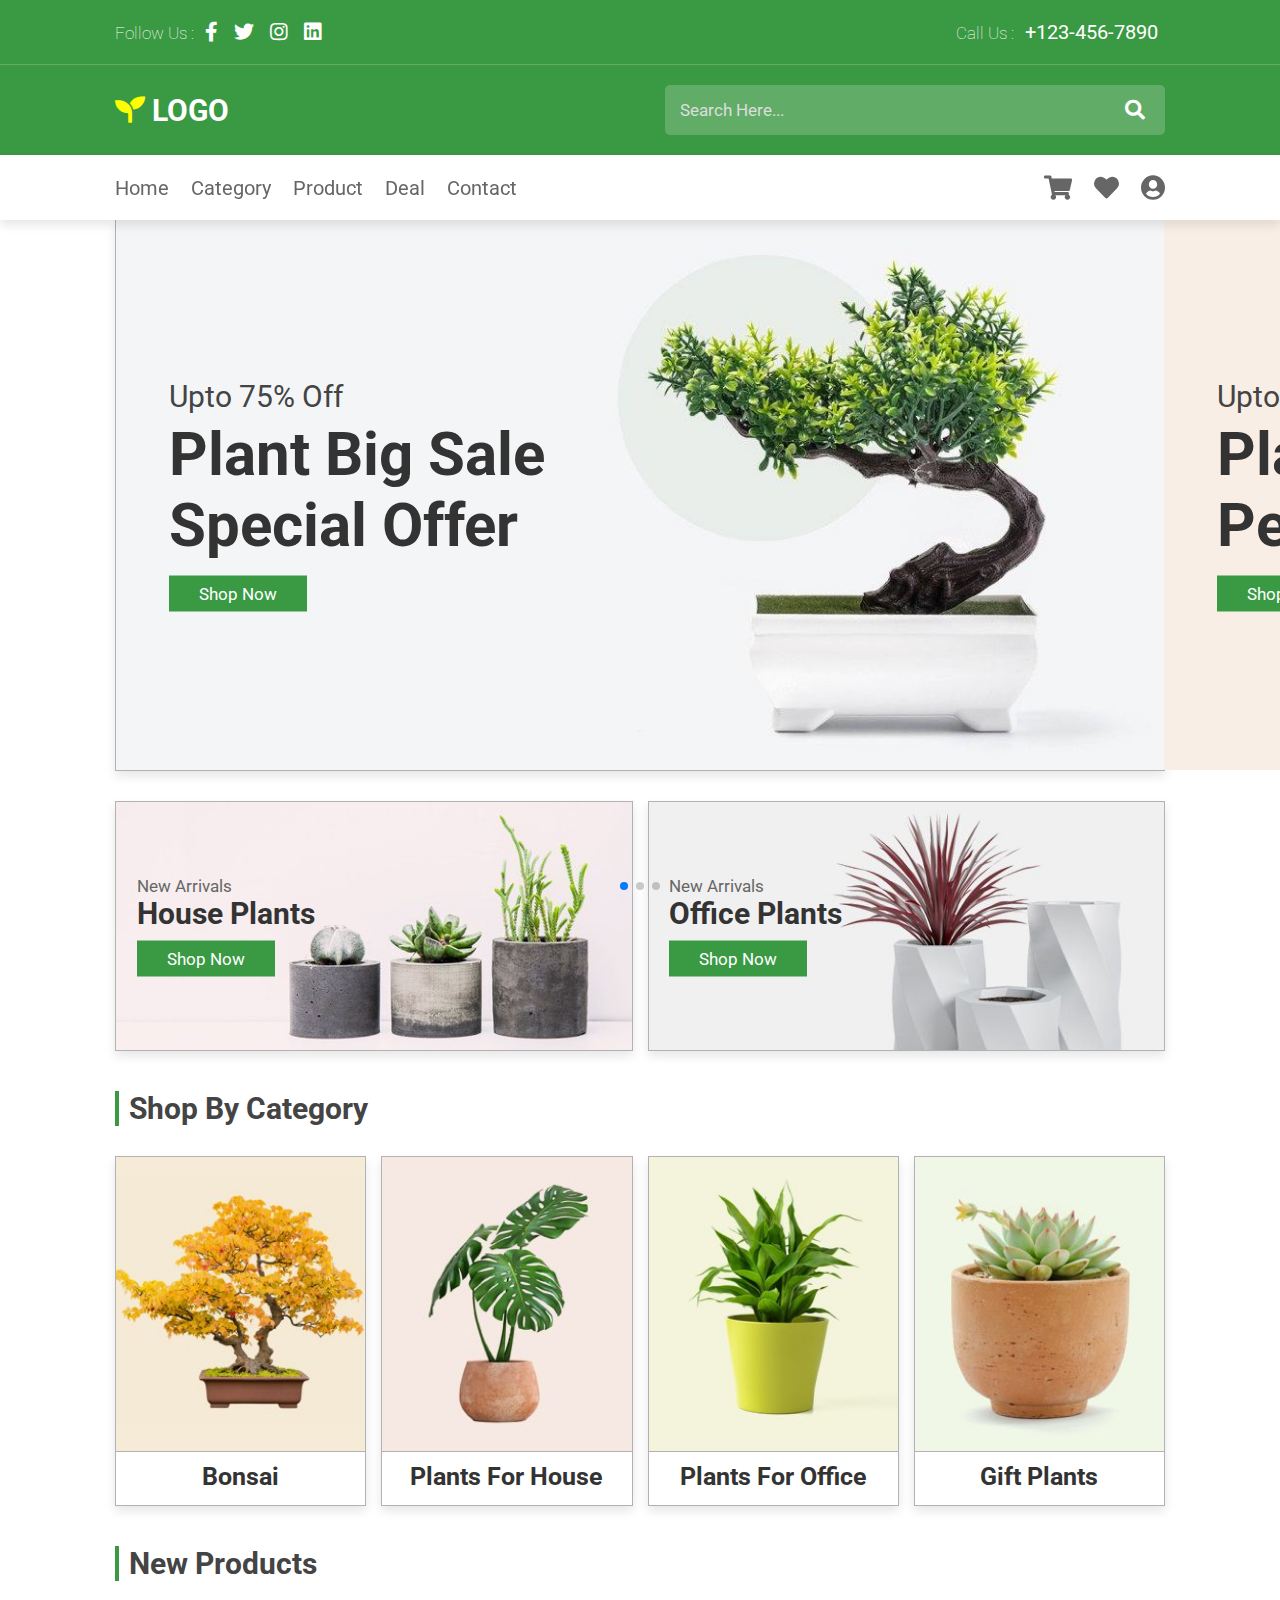
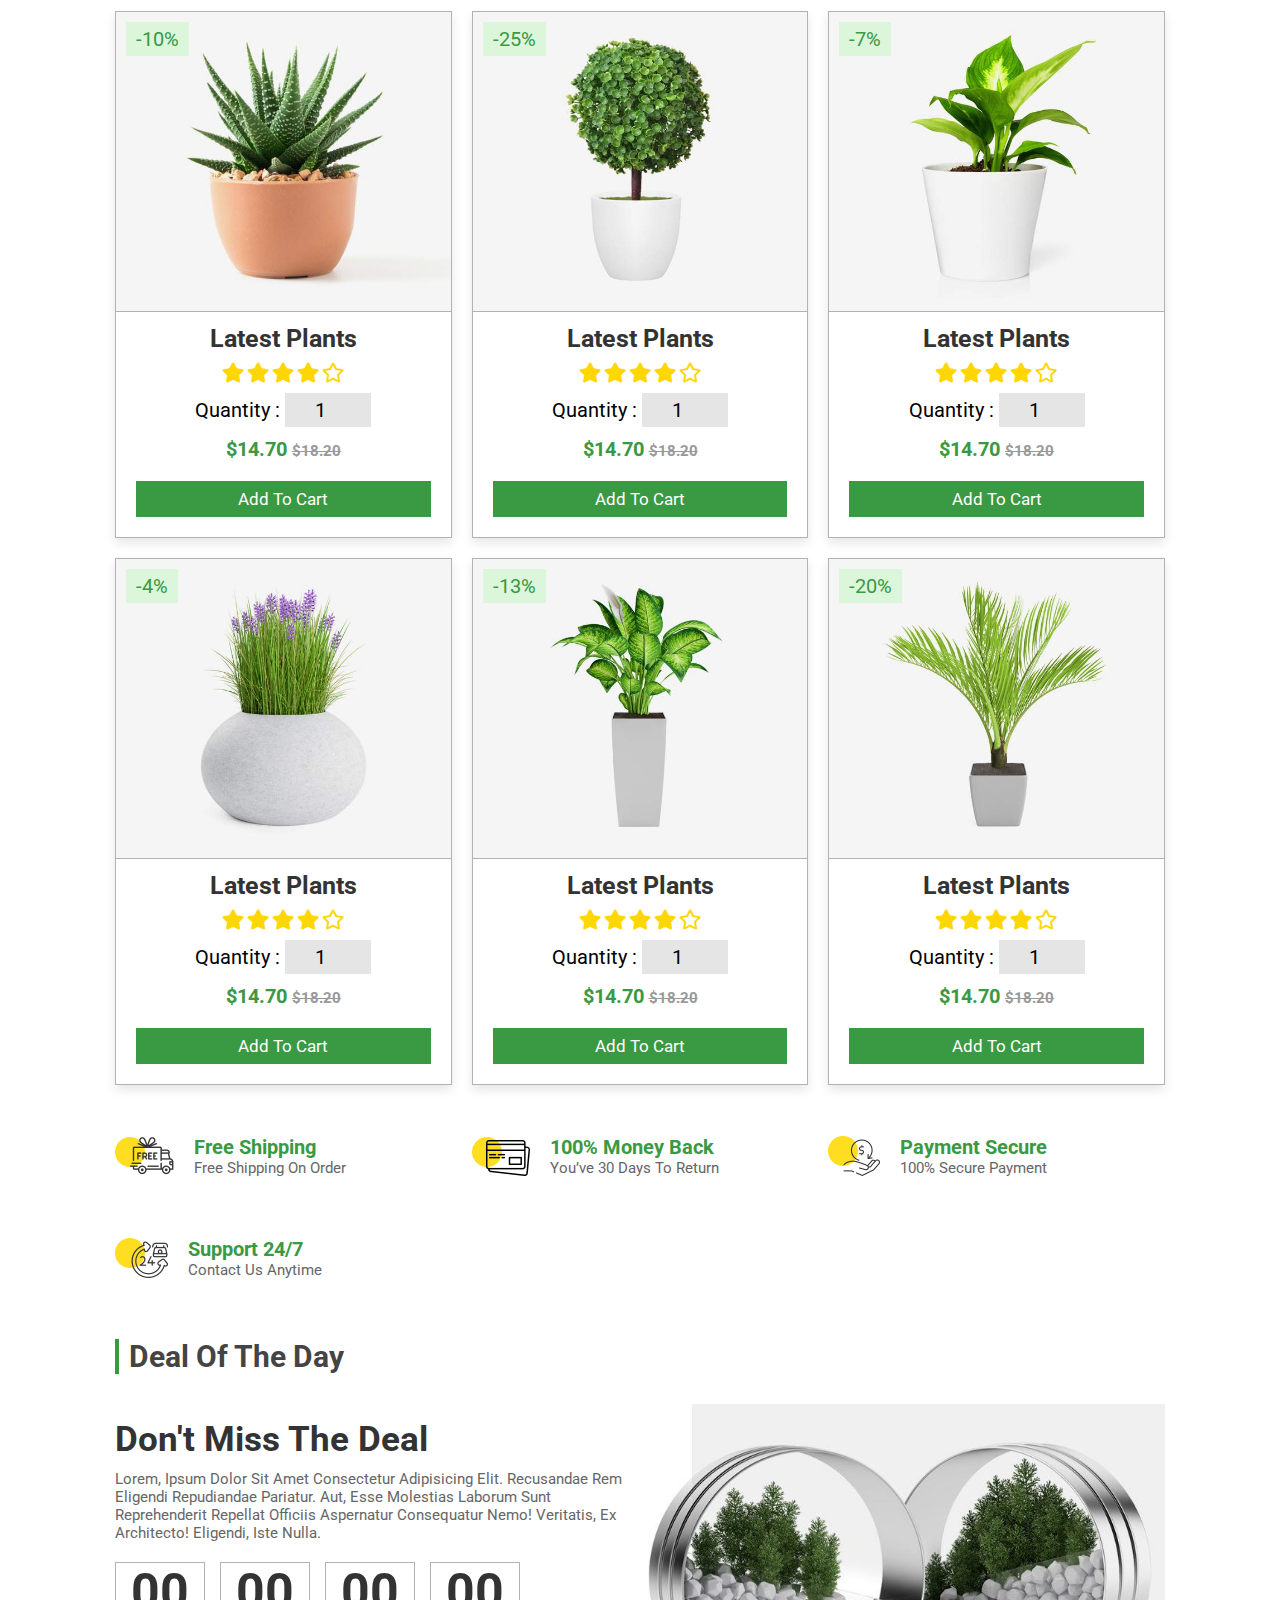
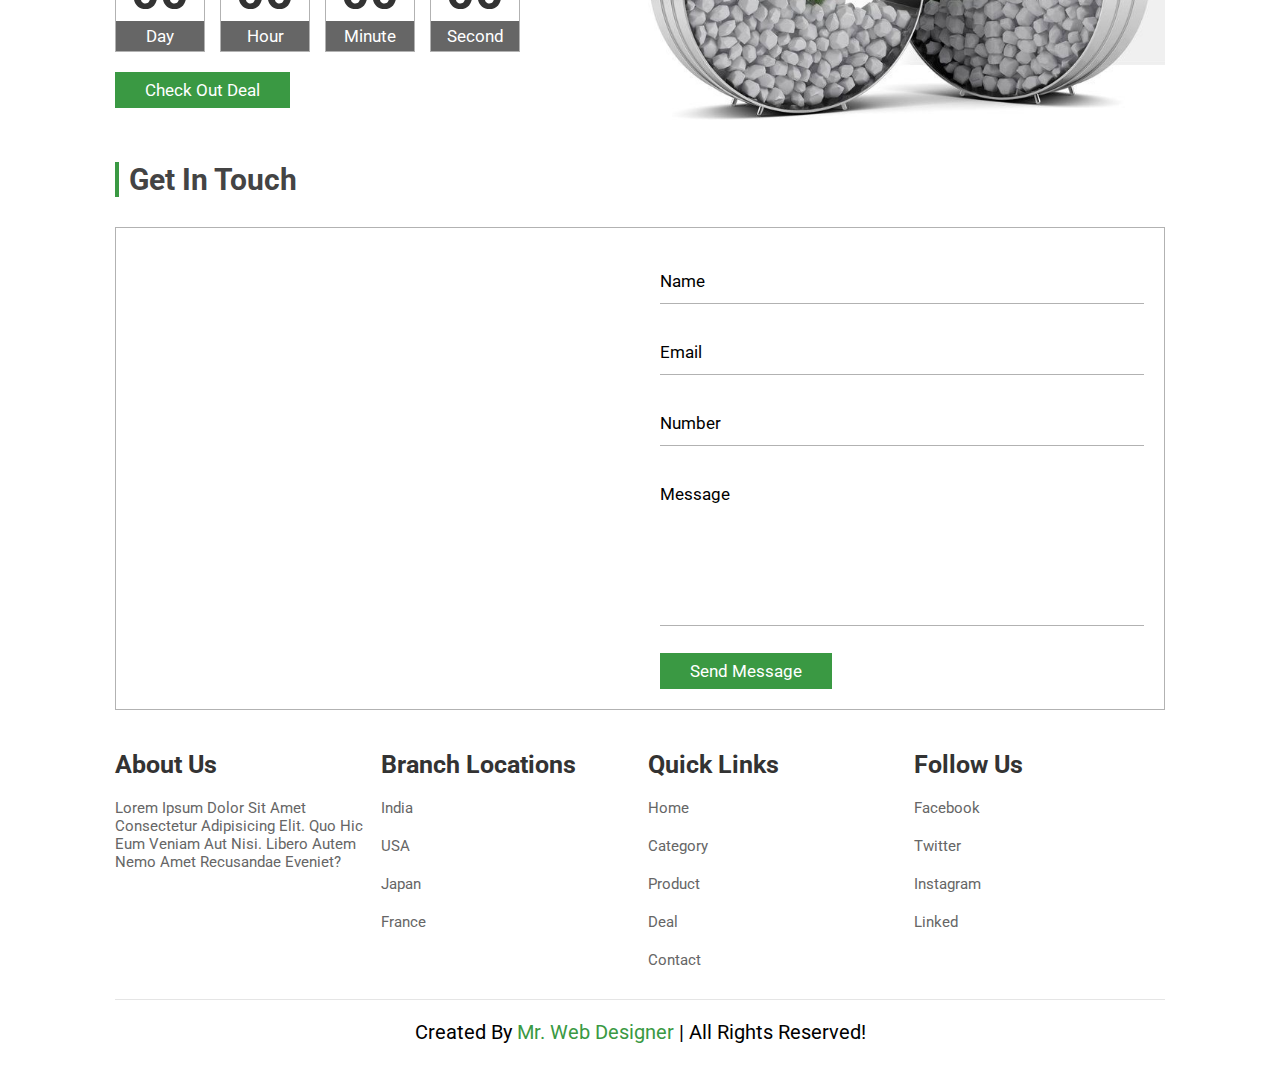
<file: orignal plant website/index.html>
<!DOCTYPE html>
<html lang="en">
<head>
    <meta charset="UTF-8">
    <meta http-equiv="X-UA-Compatible" content="IE=edge">
    <meta name="viewport" content="width=device-width, initial-scale=1.0">
    <title>Document</title>
    <link rel="stylesheet" href="https://unpkg.com/swiper/swiper-bundle.min.css" />
    <!-- font awesome cdn link  -->
    <link rel="stylesheet" href="https://cdnjs.cloudflare.com/ajax/libs/font-awesome/5.15.3/css/all.min.css">
    <!-- custom css file link  -->
    <link rel="stylesheet" href="style.css">
</head>
<body>
        
<!-- header section starts  -->

<header>

    <div class="header-1">

        <div class="share">
            <span> follow us : </span>
            <a href="#" class="fab fa-facebook-f"></a>
            <a href="#" class="fab fa-twitter"></a>
            <a href="#" class="fab fa-instagram"></a>
            <a href="#" class="fab fa-linkedin"></a>
        </div>

        <div class="call">
            <span> call us : </span>
            <a href="#">+123-456-7890</a>
        </div>

    </div>

    <div class="header-2">

        <a href="#" class="logo"> <i class="fas fa-seedling"></i> LOGO </a>

        <form action="" class="search-bar-container">
            <input type="search" id="search-bar" placeholder="search here...">
            <label for="search-bar" class="fas fa-search"></label>
        </form>

    </div>

    <div class="header-3">

        <div id="menu-bar" class="fas fa-bars"></div>

        <nav class="navbar">
            <a href="#home">home</a>
            <a href="#category">category</a>
            <a href="#product">product</a>
            <a href="#deal">deal</a>
            <a href="#contact">contact</a>
        </nav>

        <div class="icons">
            <a href="#" class="fas fa-shopping-cart"></a>
            <a href="#" class="fas fa-heart"></a>
            <a href="#" class="fas fa-user-circle"></a>
        </div>

    </div>

</header>

<!-- header section ends -->

<!-- home section starts  -->

<section class="home" id="home">

    <div class="swiper-container home-slider">

        <div class="swiper-wrapper">

            <div class="swiper-slide">
                <div class="box" style="background: url(images/slider1.jpg);">
                    <div class="content">
                        <span>upto 75% off</span>
                        <h3>plant big sale special offer</h3>
                        <a href="#" class="btn">shop now</a>
                    </div>
                </div>
            </div>
            <div class="swiper-slide">
                <div class="box" style="background: url(images/slider2.jpg);">
                    <div class="content">
                        <span>upto 45% off</span>
                        <h3>plant make people happy</h3>
                        <a href="#" class="btn">shop now</a>
                    </div>
                </div>
            </div>
            <div class="swiper-slide">
                <div class="box" style="background: url(images/slider3.jpg);">
                    <div class="content">
                        <span>upto 65% off</span>
                        <h3>decorate your home now</h3>
                        <a href="#" class="btn">shop now</a>
                    </div>
                </div>
            </div>

        </div>

        <div class="swiper-pagination"></div>

    </div>

</section>

<!-- home section ends -->

<!-- banner section starts  -->

<section class="banner-container">

    <div class="banner">
        <img src="images/banner1.jpg" alt="">
        <div class="content">
            <span>new arrivals</span>
            <h3>house plants</h3>
            <a href="#" class="btn">shop now</a>
        </div>
    </div>
    <div class="banner">
        <img src="images/banner2.jpg" alt="">
        <div class="content">
            <span>new arrivals</span>
            <h3>office plants</h3>
            <a href="#" class="btn">shop now</a>
        </div>
    </div>

</section>

<!-- banner section ends -->

<!-- category section starts  -->

<section class="category" id="category">

<h1 class="heading"> shop by category </h1>

<div class="box-container">

    <div class="box">
        <img src="images/cat1.jpg" alt="">
        <div class="content">
            <h3>bonsai</h3>
            <a href="#" class="btn">shop now</a>
        </div>
    </div>
    <div class="box">
        <img src="images/cat2.jpg" alt="">
        <div class="content">
            <h3>plants for house</h3>
            <a href="#" class="btn">shop now</a>
        </div>
    </div>
    <div class="box">
        <img src="images/cat3.jpg" alt="">
        <div class="content">
            <h3>plants for office</h3>
            <a href="#" class="btn">shop now</a>
        </div>
    </div>
    <div class="box">
        <img src="images/cat4.jpg" alt="">
        <div class="content">
            <h3>gift plants</h3>
            <a href="#" class="btn">shop now</a>
        </div>
    </div>

</div>

</section>

<!-- category section ends -->

<!-- product section starts  -->

<section class="product" id="product">

<h1 class="heading"> new products </h1>

<div class="box-container">

    <div class="box">
        <span class="discount">-10%</span>
        <div class="icons">
            <a href="#" class="fas fa-heart"></a>
            <a href="#" class="fas fa-share"></a>
            <a href="#" class="fas fa-eye"></a>
        </div>
        <img src="images/product1.jpg" alt="">
        <h3>latest plants</h3>
        <div class="stars">
            <i class="fas fa-star"></i>
            <i class="fas fa-star"></i>
            <i class="fas fa-star"></i>
            <i class="fas fa-star"></i>
            <i class="far fa-star"></i>
        </div>
        <div class="quantity">
            <span> quantity : </span>
            <input type="number" min="1" max="100" value="1">
        </div>
        <div class="price">$14.70 <span>$18.20</span></div>
        <a href="#" class="btn">add to cart</a>
    </div>

    <div class="box">
        <span class="discount">-25%</span>
        <div class="icons">
            <a href="#" class="fas fa-heart"></a>
            <a href="#" class="fas fa-share"></a>
            <a href="#" class="fas fa-eye"></a>
        </div>
        <img src="images/product2.jpg" alt="">
        <h3>latest plants</h3>
        <div class="stars">
            <i class="fas fa-star"></i>
            <i class="fas fa-star"></i>
            <i class="fas fa-star"></i>
            <i class="fas fa-star"></i>
            <i class="far fa-star"></i>
        </div>
        <div class="quantity">
            <span> quantity : </span>
            <input type="number" min="1" max="100" value="1">
        </div>
        <div class="price">$14.70 <span>$18.20</span></div>
        <a href="#" class="btn">add to cart</a>
    </div>

    <div class="box">
        <span class="discount">-7%</span>
        <div class="icons">
            <a href="#" class="fas fa-heart"></a>
            <a href="#" class="fas fa-share"></a>
            <a href="#" class="fas fa-eye"></a>
        </div>
        <img src="images/product3.jpg" alt="">
        <h3>latest plants</h3>
        <div class="stars">
            <i class="fas fa-star"></i>
            <i class="fas fa-star"></i>
            <i class="fas fa-star"></i>
            <i class="fas fa-star"></i>
            <i class="far fa-star"></i>
        </div>
        <div class="quantity">
            <span> quantity : </span>
            <input type="number" min="1" max="100" value="1">
        </div>
        <div class="price">$14.70 <span>$18.20</span></div>
        <a href="#" class="btn">add to cart</a>
    </div>

    <div class="box">
        <span class="discount">-4%</span>
        <div class="icons">
            <a href="#" class="fas fa-heart"></a>
            <a href="#" class="fas fa-share"></a>
            <a href="#" class="fas fa-eye"></a>
        </div>
        <img src="images/product4.jpg" alt="">
        <h3>latest plants</h3>
        <div class="stars">
            <i class="fas fa-star"></i>
            <i class="fas fa-star"></i>
            <i class="fas fa-star"></i>
            <i class="fas fa-star"></i>
            <i class="far fa-star"></i>
        </div>
        <div class="quantity">
            <span> quantity : </span>
            <input type="number" min="1" max="100" value="1">
        </div>
        <div class="price">$14.70 <span>$18.20</span></div>
        <a href="#" class="btn">add to cart</a>
    </div>

    <div class="box">
        <span class="discount">-13%</span>
        <div class="icons">
            <a href="#" class="fas fa-heart"></a>
            <a href="#" class="fas fa-share"></a>
            <a href="#" class="fas fa-eye"></a>
        </div>
        <img src="images/product5.jpg" alt="">
        <h3>latest plants</h3>
        <div class="stars">
            <i class="fas fa-star"></i>
            <i class="fas fa-star"></i>
            <i class="fas fa-star"></i>
            <i class="fas fa-star"></i>
            <i class="far fa-star"></i>
        </div>
        <div class="quantity">
            <span> quantity : </span>
            <input type="number" min="1" max="100" value="1">
        </div>
        <div class="price">$14.70 <span>$18.20</span></div>
        <a href="#" class="btn">add to cart</a>
    </div>

    <div class="box">
        <span class="discount">-20%</span>
        <div class="icons">
            <a href="#" class="fas fa-heart"></a>
            <a href="#" class="fas fa-share"></a>
            <a href="#" class="fas fa-eye"></a>
        </div>
        <img src="images/product6.jpg" alt="">
        <h3>latest plants</h3>
        <div class="stars">
            <i class="fas fa-star"></i>
            <i class="fas fa-star"></i>
            <i class="fas fa-star"></i>
            <i class="fas fa-star"></i>
            <i class="far fa-star"></i>
        </div>
        <div class="quantity">
            <span> quantity : </span>
            <input type="number" min="1" max="100" value="1">
        </div>
        <div class="price">$14.70 <span>$18.20</span></div>
        <a href="#" class="btn">add to cart</a>
    </div>

</div>

</section>

<!-- product section ends -->

<!-- .icons section starts  -->

<section class="icons-container">

    <div class="icon">
        <img src="images/icon1.png" alt="">
        <div class="content">
            <h3>free shipping</h3>
            <p>Free shipping on order</p>
        </div>
    </div>
    <div class="icon">
        <img src="images/icon2.png" alt="">
        <div class="content">
            <h3>100% Money Back</h3>
            <p>You’ve 30 days to Return</p>
        </div>
    </div>
    <div class="icon">
        <img src="images/icon3.png" alt="">
        <div class="content">
            <h3>Payment Secure</h3>
            <p>100% secure payment</p>
        </div>
    </div>
    <div class="icon">
        <img src="images/icon4.png" alt="">
        <div class="content">
            <h3>Support 24/7</h3>
            <p>Contact us anytime</p>
        </div>
    </div>

</section>

<!-- .icons section ends -->

<!-- deal section starts  -->

<section class="deal" id="deal">

    <h1 class="heading"> deal of the day </h1>

    <div class="row">

        <div class="content">
            <h3 class="title">don't miss the deal</h3>
            <p>Lorem, ipsum dolor sit amet consectetur adipisicing elit. Recusandae rem eligendi repudiandae pariatur. Aut, esse molestias laborum sunt reprehenderit repellat officiis aspernatur consequatur nemo! Veritatis, ex architecto! Eligendi, iste nulla.</p>
            <div class="count-down">
                <div class="box">
                    <h3 id="day">00</h3>
                    <span>day</span>
                </div>
                <div class="box">
                    <h3 id="hour">00</h3>
                    <span>hour</span>
                </div>
                <div class="box">
                    <h3 id="minute">00</h3>
                    <span>minute</span>
                </div>
                <div class="box">
                    <h3 id="second">00</h3>
                    <span>second</span>
                </div>
            </div>
            <a href="#" class="btn">check out deal</a>
        </div>

        <div class="image">
            <img src="images/deal-img.jpg" alt="">
        </div>

    </div>

</section>

<!-- deal section ends -->

<!-- contact section starts  -->

<section class="contact" id="contact">

<h1 class="heading">get in touch</h1>

<div class="row">

    <iframe class="map" src="https://www.google.com/maps/embed?pb=!1m18!1m12!1m3!1d15076.895920873054!2d72.83196972644954!3d19.141670564195152!2m3!1f0!2f0!3f0!3m2!1i1024!2i768!4f13.1!3m3!1m2!1s0x3be7b63aceef0c69%3A0x2aa80cf2287dfa3b!2sJogeshwari%20West%2C%20Mumbai%2C%20Maharashtra%20400047!5e0!3m2!1sen!2sin!4v1621609263469!5m2!1sen!2sin" allowfullscreen="" loading="lazy"></iframe>

    <form action="">

        <div class="inputBox">
            <input type="text" required>
            <label>name</label>
        </div>
        <div class="inputBox">
            <input type="email" required>
            <label>email</label>
        </div>
        <div class="inputBox">
            <input type="number" required>
            <label>number</label>
        </div>
        <div class="inputBox">
            <textarea required name="" id="" cols="30" rows="10"></textarea>
            <label>message</label>
        </div>

        <input type="submit" value="send message" class="btn">

    </form>

</div>

</section>

<!-- contact section ends -->

<!-- footer section starts  -->

<section class="footer">

    <div class="box-container">

        <div class="box">
            <h3>about us</h3>
            <p>Lorem ipsum dolor sit amet consectetur adipisicing elit. Quo hic eum veniam aut nisi. Libero autem nemo amet recusandae eveniet?</p>
        </div>
        <div class="box">
            <h3>branch locations</h3>
            <a href="#">india</a>
            <a href="#">USA</a>
            <a href="#">japan</a>
            <a href="#">france</a>
        </div>
        <div class="box">
            <h3>quick links</h3>
            <a href="#">home</a>
            <a href="#">category</a>
            <a href="#">product</a>
            <a href="#">deal</a>
            <a href="#">contact</a>
        </div>
        <div class="box">
            <h3>follow us</h3>
            <a href="#">facebook</a>
            <a href="#">twitter</a>
            <a href="#">instagram</a>
            <a href="#">linked</a>
        </div>

    </div>

    <h1 class="credit"> created by <span> mr. web designer </span> | all rights reserved! </h1> 
</section>

<!-- footer section ends -->

<!-- scroll top button  -->
<a href="#home" class="scroll-top fas fa-angle-up"></a>

<script src="https://unpkg.com/swiper/swiper-bundle.min.js"></script>

<!-- custom js file link  -->
<script src="script.js"></script>

</body>
</html>
</file>
<file: orignal plant website/style.css>
@import url('https://fonts.googleapis.com/css2?family=Roboto:wght@100;300;400;500;700&display=swap');

:root{
  --green:#3A9943;
}

*{
  font-family: 'Roboto', sans-serif;
  margin:0; padding:0;
  box-sizing: border-box;
  text-transform: capitalize;
  outline: none; border:none;
  text-decoration: none;
  transition: all .2s linear;
}

*::selection{
  background:var(--green);
  color:#fff;
}

html{
  font-size: 62.5%;
  overflow-x: hidden;
  scroll-behavior: smooth;
  scroll-padding-top: 7rem;
}

section{
  padding:1.5rem 9%;
}

.heading{
  font-size: 3rem;
  color:#444;
  padding-left: 1rem;
  border-left: .4rem solid var(--green);
  margin-top: 1rem;
  margin-bottom: 3rem;
}

.btn{
  display: inline-block;
  margin-top: 1rem;
  padding:.8rem 3rem;
  background:var(--green);
  color:#fff;
  font-size: 1.7rem;
  cursor: pointer;
}

.btn:hover{
  background:#333;
}

.header-1,
.header-2,
.header-3{
  display: flex;
  align-items: center;
  justify-content: space-between;
  padding:2rem 9%;
  background:var(--green);
}

.header-1{
  border-bottom: .1rem solid rgba(255,255,255,.2);
}

.header-3{
  background:#fff;
  box-shadow: 0 .5rem 1rem rgba(0,0,0,.1);
  position: relative;
  z-index: 10000;
}

.header-1 span{
  font-weight: lighter;
  color:#fff;
  font-size: 1.7rem;
}

.header-1 a{
  padding:0 .7rem;
  color:#fff;
  font-size: 2rem;
}

.header-1 a:hover{
  color:yellow;
}

.header-2 .logo{
  font-weight: bolder;
  font-size: 3rem;
  color:#fff;
}

.header-2 .logo i{
  color:yellow;
}

.header-2 .search-bar-container{
  display: flex;
  align-items: center;
  width: 50rem;
  padding:1.5rem;
  background:rgba(255,255,255,.2);
  border-radius: .5rem;
}

.header-2 .search-bar-container #search-bar{
  width: 100%;
  background:none;
  text-transform: none;
  color:#fff;
  font-size: 1.7rem;
}

.header-2 .search-bar-container #search-bar::placeholder{
  text-transform: capitalize;
  color:#ddd;
}

.header-2 .search-bar-container label{
  color:#fff;
  cursor: pointer;
  font-size: 2rem;
  padding:0 .5rem;
}

.header-2 .search-bar-container label:hover{
  color:yellow;
}

.header-3 .navbar a{
  color:#666;
  font-size: 2rem;
  margin-right: 2rem;
}

.header-3 .icons a{
  color:#666;
  font-size: 2.5rem;
  margin-left: 2rem;
}

.header-3 a:hover{
  color:var(--green);
}

#menu-bar{
  font-size: 3rem;
  color:#666;
  border:.1rem solid #666;
  border-radius: .5rem;
  padding:.5rem 1.5rem;
  cursor: pointer;
  display: none;
}

.header-3.active{
  position: fixed;
  top:0; left: 0; right: 0;
}

.home{
  padding-top: 0;
}

.home .home-slider{
  box-shadow: 0 .5rem 1rem rgba(0,0,0,.1);
  border:.1rem solid rgba(0,0,0,.3);
  border-top: 0;
}

.home .home-slider .box{
  background-size: cover !important;
  background-position: center !important;
  min-height: 55rem;
  position: relative;
}

.home .home-slider .box .content{
  position: absolute;
  top:50%; left: 5%;
  transform: translateY(-50%);
  max-width: 50rem;
}

.home .home-slider .box .content span{
  font-size: 3rem;
  color:#444;
}

.home .home-slider .box .content h3{
  font-size: 6rem;
  color:#333;
  padding:.5rem 0;
}

.banner-container{
  display: flex;
  flex-wrap: wrap;
  gap:1.5rem;
}
.banner-container .banner{
  flex:1 1 40rem;
  height:25rem;
  border:.1rem solid rgba(0,0,0,.3);
  box-shadow: 0 .5rem 1rem rgba(0,0,0,.1);
  overflow: hidden;
  position: relative;
}
.banner-container .banner .content{
  position: absolute;
  top:50%; left: 4%;
  transform: translateY(-50%);
}

.banner-container .banner img{
  height: 100%;
  width:100%;
  object-fit: cover;
}

.banner-container .banner .content span{
  color:#666;
  font-size:1.7rem;
}
.banner-container .banner .content h3{
  color:#333;
  font-size:3rem;
}
.banner-container .banner:hover img{
  transform: scale(1.2);
}

.category .box-container{
  display: flex;
  flex-wrap: wrap;
  gap:1.5rem;
}

.category .box-container .box{
  position: relative;
  flex:1 1 23rem;
  height: 35rem;
  overflow: hidden;
  border:.1rem solid rgba(0,0,0,.3);
  box-shadow: 0 .5rem 1rem rgba(0,0,0,.1);
}

.category .box-container .box img{
  height: 100%;
  width:100%;
  object-fit: cover;
}

.category .box-container .box .content{
  position: absolute;
  bottom: -5.5rem;
  background: #fff;
  border-top:.1rem solid rgba(0,0,0,.3);
  text-align: center;
  padding:.5rem 0;
  width:100%;
}

.category .box-container .box:hover .content{
  bottom:0;
}

.category .box-container .box .content h3{
  color:#333;
  font-size: 2.5rem;
  padding:.5rem 0;
}

.category .box-container .box .content .btn{
  margin-bottom: 1.3rem;
}

.product .box-container{
  display: flex;
  flex-wrap: wrap;
  gap:2rem;
}

.product .box-container .box{
  flex:1 1 30rem;
  border:.1rem solid rgba(0,0,0,.3);
  box-shadow: 0 .5rem 1rem rgba(0,0,0,.1);
  text-align: center;
  position: relative;
  overflow: hidden;
}

.product .box-container .box img{
  height: 30rem;
  width:100%;
  border-bottom:.1rem solid rgba(0,0,0,.3);
  object-fit: cover;
}

.product .box-container .box .discount{
  position: absolute;
  top:1rem; left:1rem;
  background:rgba(0,255,0,.1);
  color:var(--green);
  font-size: 2rem;
  padding:.5rem 1rem;
}

.product .box-container .box .icons{
  position: absolute;
  top:1rem; right:-8rem;
  display: flex;
  flex-flow: column;
  background:#fff;
  border-radius: 5rem;
  padding:.5rem;
  box-shadow: 0 .5rem 1rem rgba(0,0,0,.1);
}

.product .box-container .box:hover .icons{
  right:1rem;
}

.product .box-container .box .icons a{
  height: 4rem;
  width:4rem;
  line-height: 4rem;
  font-size: 1.5rem;
  color:#333;
  border-radius: 5rem;
  margin:.1rem;
}

.product .box-container .box .icons a:hover{
  color:#fff;
  background:var(--green);
}

.product .box-container .box h3{
  color:#333;
  font-size: 2.5rem;
  padding:1rem 0;
}

.product .box-container .box .stars i{
  color:gold;
  font-size: 2rem;
}

.product .box-container .box .quantity{
  padding:1rem 0;
}

.product .box-container .box .quantity span{
  font-size: 2rem;
}

.product .box-container .box .quantity input{
  font-size: 2rem;
  padding:.5rem;
  text-align: center;
  background:rgba(0,0,0,.1);
}

.product .box-container .box .price{
  font-weight: bolder;
  color:var(--green);
  font-size: 2rem;
}

.product .box-container .box .price span{
  text-decoration: line-through;
  color:#999;
  font-size: 1.5rem;
}

.product .box-container .box .btn{
  display: block;
  margin:2rem;
}

.icons-container{
  display: flex;
  flex-wrap: wrap;
  gap:2rem;
}

.icons-container .icon{
  padding:2rem 0;
  display: flex;
  align-items: center;
  flex:1 1 25rem;
}

.icons-container .icon .content{
  padding-left: 2rem;
}

.icons-container .icon .content h3{
 font-size: 2rem;
 color:var(--green);
}

.icons-container .icon .content p{
  font-size: 1.5rem;
  color:#666;
}

.deal .row{
  display: flex;
  flex-wrap: wrap;
  gap:1.5rem;
  align-items: center;
}

.deal .row .image{
  flex:1 1 40rem;
}

.deal .row .image img{
  width:100%;
}

.deal .row .content{
  flex:1 1 40rem;
}

.deal .row .content .title{
  font-size: 3.5rem;
  color:#333;
}

.deal .row .content p{
  font-size: 1.5rem;
  color:#666;
  padding:1rem 0;
}

.deal .row .content .count-down{
  display: flex;
  padding:1rem 0;
  gap:1.5rem;
}

.deal .row .content .count-down .box{
  width:9rem;
  text-align: center;
  border:.1rem solid rgba(0,0,0,.3);
}

.deal .row .content .count-down .box h3{
  font-size: 5rem;
  color:#333;
}

.deal .row .content .count-down .box span{
  font-size: 1.7rem;
  color:#fff;
  display: block;
  background:#666;
  padding:.5rem;
}

.contact .row{
  display: flex;
  flex-wrap: wrap;
  border:.1rem solid rgba(0,0,0,.3);
}

.contact .row .map{
  width:100%;
  flex:1 1 40rem;
}

.contact .row form{
  padding:2rem;
  flex:1 1 40rem;
}

.contact .row form .inputBox{
  position: relative;
}

.contact .row form .inputBox input, .contact .row form .inputBox textarea{
  width:100%;
  border-bottom: .1rem solid rgba(0,0,0,.3);
  padding:1rem 0;
  margin:1.5rem 0;
  font-size: 1.7rem;
  text-transform: none;
  color:#333;
}

.contact .row form .inputBox textarea{
  resize: none;
  height:15rem;
}

.contact .row form .inputBox input:focus,
.contact .row form .inputBox textarea:focus{
  border-color: var(--green);
}

.contact .row form .inputBox label{
  position: absolute;
  top:2.3rem; left:0;
  font-size: 1.7rem;
}

.contact .row form .inputBox input:focus ~ label,
.contact .row form .inputBox textarea:focus ~ label,
.contact .row form .inputBox input:valid ~ label,
.contact .row form .inputBox textarea:valid ~ label{
  top:-.1rem;
  font-size: 1.5rem;
  color:#666;
}

.footer .box-container{
  display: flex;
  flex-wrap: wrap;
  gap:1.5rem;
}

.footer .box-container .box{
  flex:1 1 25rem;
}

.footer .box-container .box h3{
  color:#333;
  font-size: 2.5rem;
  padding:1rem 0;
}

.footer .box-container .box p{
  color:#666;
  font-size: 1.5rem;
  padding:1rem 0;
}

.footer .box-container .box a{
  display: block;
  color:#666;
  font-size: 1.5rem;
  padding:1rem 0;
}

.footer .box-container .box a:hover{
  text-decoration: underline;
  color:var(--green);
}

.footer .credit{
  font-size: 2rem;
  padding:2rem 1rem;
  margin-top: 2rem;
  border-top: .1rem solid rgba(0,0,0,.1);
  text-align: center;
  font-weight: normal;
}

.footer .credit span{
  color:var(--green);
}

.scroll-top{
  position: fixed;
  bottom: 7.5rem; right:2rem;
  z-index: 1000;
  font-size: 3.5rem;
  background:rgba(0,255,0,.1);
  color:var(--green);
  border-radius: .5rem;
  border:.1rem solid rgba(0,0,0,.1);
  padding:.5rem 1.5rem;
  display: none;
}

.scroll-top:hover{
  background:var(--green);
  color:#fff;
}

















/* media queries  */

@media (max-width:1200px){

  html{
    font-size: 55%;
  }

}

@media (max-width:991px){

  .header-1,
  .header-2,
  .header-3{
    padding:2rem;
  }

  section{
    padding:1.5rem;
  }

}

@media (max-width:768px){

  #menu-bar{
    display: initial;
  }

  .header-3 .navbar{
    position: absolute;
    top:100%; left: 0; right: 0;
    background:#eee;
    padding:1rem 2rem;
    border-top: .1rem solid rgba(0,0,0,.3);
    clip-path: polygon(0 0, 100% 0, 100% 0, 0 0);
  }

  .header-3 .navbar.active{
    clip-path: polygon(0 0, 100% 0, 100% 100%, 0% 100%);
  }

  .header-3 .navbar a{
    display: block;
    margin:1.5rem 0;
    padding:1.5rem;
    border-radius: .5rem;
    border:.1rem solid rgba(0,0,0,.3);
    background:#fff;
    text-align: center;
  }

  .header-2{
    flex-flow: column;
  }

  .header-2 .search-bar-container{
    width: 100%;
    margin-top: 2rem;
  }

  .home .home-slider .box{
    background-position: right !important;
    z-index: 0;
  }

  .home .home-slider .box::before{
    content: '';
    position: absolute;
    top:0; left: 0;
    height: 100%;
    width:100%;
    z-index: -1;
    background: rgba(255,255,255,.7);
  }

  .home .home-slider .box .content h3{
    font-size: 4.5rem;
  }

}

@media (max-width:450px){

  html{
    font-size: 50%;
  }

  .header-1{
    display: none;
  }

  .deal .row .content .count-down .box{
    width:7rem;
  }

  .deal .row .content .count-down .box h3{
    font-size: 3rem;
    padding:.5rem 0;
  }

  .deal .row .content .count-down .box span{
    font-size: 1.5rem;
  }

}
</file>
